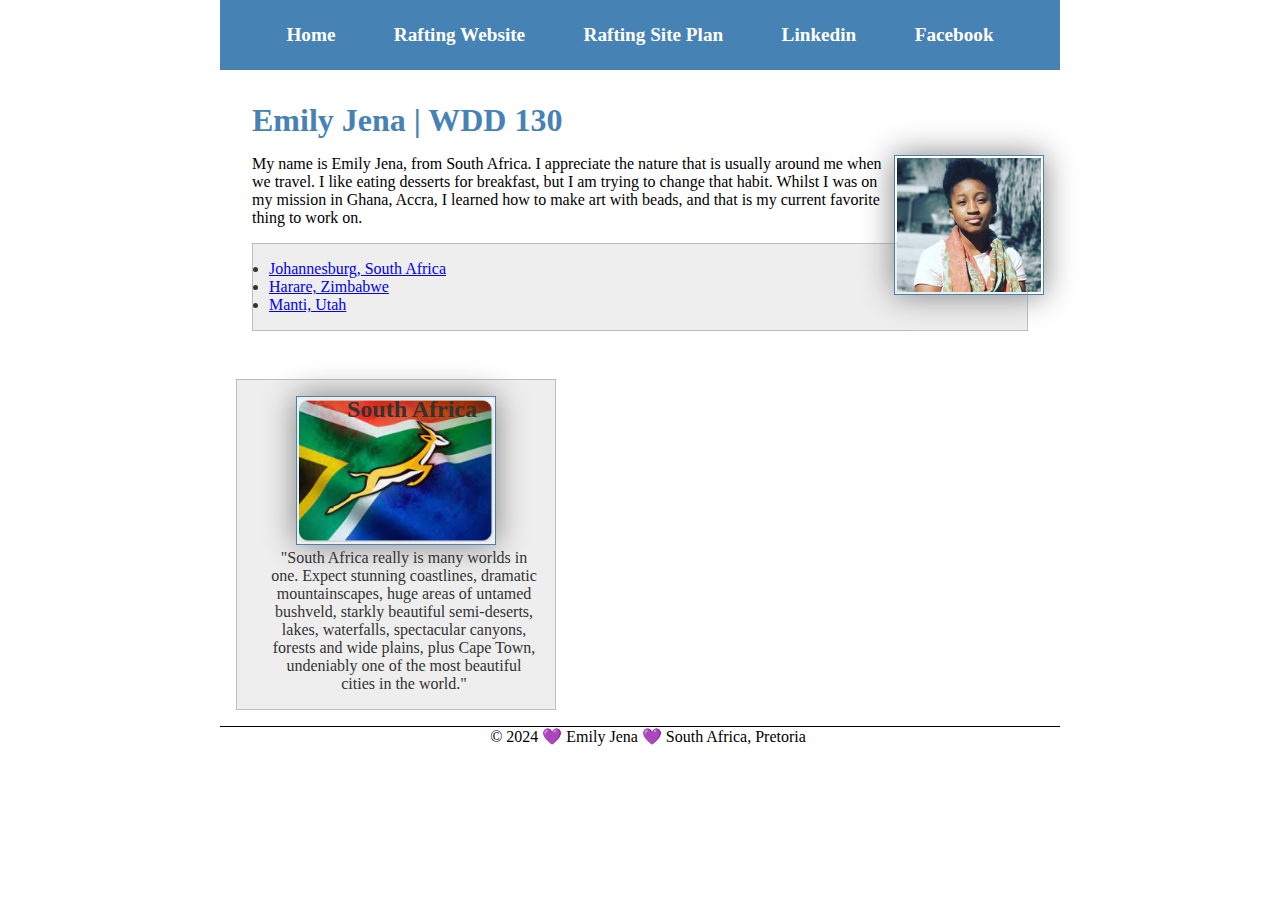
<file: index.html>
<!DOCTYPE html>
<html lang="en-US">
    <head>
        <meta charset="utf-8">
        <meta name="viewport" content="width=device-width,initial-scale=1.0">
        <title>Emily Jena | WDD 130</title>
        <link rel="stylesheet" href="styles/styles.css">
        <meta name="description" content="A web page of Emily Jena's about me information">
        <meta name="author" content="Emily Jena">
    </head>

    <body>
        <header>
            <nav>
                <a href="#">Home</a> <!-- Personal Note... The # value for the Home page href anchor link refers to the current page and will not reload the page.
                     This is the behavior and structure that we want.-->
                <a href="https://emily-jena.github.io/wdd130/wwr/about.html">Rafting Website</a>
                <a href="https://emily-jena.github.io/wdd130/wwr/site-plan-rafting.html">Rafting Site Plan</a>
                <a href="https://www.linkedin.com" target="_blank">Linkedin</a>
                <a href="https://www.facebook.com" target="_blank">Facebook</a>
            </nav>
        </header>

    <div class="grid">
        <main>
            <h1>Emily Jena | WDD 130</h1>
            <img src="images/profile.png" alt="My Name is Emily Jena" width="200">
            <p>
            My name is Emily Jena, from South Africa. I appreciate the nature that is usually around me when we travel.
             I like eating desserts for breakfast, but I am trying to change that habit. Whilst I was on my mission in Ghana, Accra, 
             I learned how to make art with beads, and that is my current favorite thing to work on.
            </p>

            <ul class="box">
                <li><a href="https://www.churchofjesuschrist.org/temples/details/johannesburg-south-africa-temple?lang=eng" target="_blank">Johannesburg, South Africa</a></li>
                <li><a href="https://www.churchofjesuschrist.org/temples/details/harare-zimbabwe-temple?lang=eng" target="_blank">Harare, Zimbabwe</a></li>
                <li><a href="https://www.churchofjesuschrist.org/temples/details/manti-utah-temple?lang=eng" target="_blank">Manti, Utah</a></li>
            </ul>
        </main>
    </div>
    <div class="grid">
        <aside class="box">
            <h2>South Africa</h2>
            <img src="images/south_africa.PNG" alt="A South African Flag">
            <p>"South Africa really is many worlds in one. Expect stunning coastlines, dramatic mountainscapes, huge areas of untamed bushveld, starkly beautiful semi-deserts, lakes, waterfalls, spectacular canyons, forests and wide plains, plus Cape Town, undeniably one of the most beautiful cities in the world."</p>
            <!--https://saspecialist.southafrica.net/za/en/topics/entry/top-10-reasons-to-visit-south-africa#:~:text=Scenic%20beauty%3A%20South%20Africa%20really,beautiful%20cities%20in%20the%20world.-->
            <!--link to south africa info-->
        </aside>
    </div>

        <footer>
            <p>&copy; 2024 💜 Emily Jena 💜 South Africa, Pretoria
            <!-- Personal Note... To display the copyright symbol, use the HTML entity &copy; or use a built-in emoji.
                Built-in Emoji Menu
                Windows: Hold the 🪟window key and press period (.)
                macOS: Hold down the following three keys at the same time: Command+Control+Spacebar or press the fn key.-->
            </p>
        </footer>

    </body>
    <!--Date Last Modified 26-01-2024 the page.-->
</html>
</file>
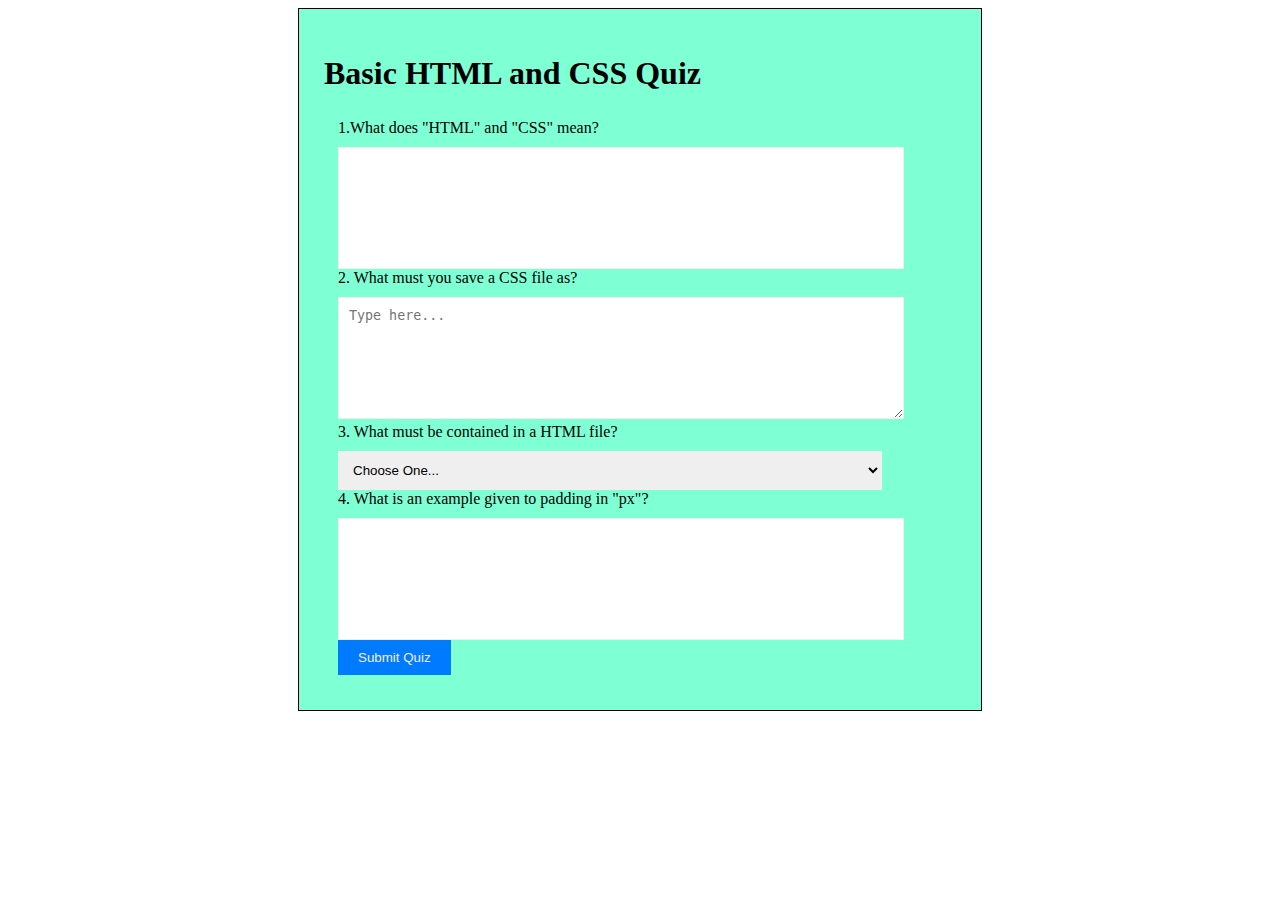
<file: quiz.html>
<!DOCTYPE html>
<html lang="en-US">
    <head>
        <meta charset="utf-8">
        <meta name="viewport" content="width=device-width,initial-scale=1.0">
        <title>W05: Course Home - Quiz Form</title>
        <link rel="stylesheet" href="styles/quiz.css">
        <meta name="description" content="">
        <meta name="author" content="Emily Jena">
    </head>

    <body>
        <header>            
        </header>

        <main>
            <form>
                <h1>Basic HTML and CSS Quiz</h1>
                    <fieldset>
                    <legend></legend>
                    <label for="q1">1.What does "HTML" and "CSS" mean?</label>
                    <input type="text" id="q1" name="q1">

                    <label for="q2">2. What must you save a CSS file as?</label>
                    <textarea id="q2" name="q2" rows="3"  placeholder="Type here..."></textarea>

                    <label for="q3">3. What must be contained in a HTML file?</label>
                    <select id="q3" name="q3">
                        <option value="" selected disabled>Choose One...</option>
                        <option value="CSS code">CSS code</option>
                        <option value="HTML code">HTML code</option>
                        <option value="JavaScript">JavaScript</option>
                        <option value="All of the above">All of the above</option>
                    </select>

                    <label for="q4">4. What is an example given to padding in "px"?</label>
                    <input type="number" id="q4" name="q4">

                    <button type="submit">Submit Quiz</button>
                </fieldset>
            </form>
        </main>

        <footer>

        </footer>
    </body>
</html>
</file>
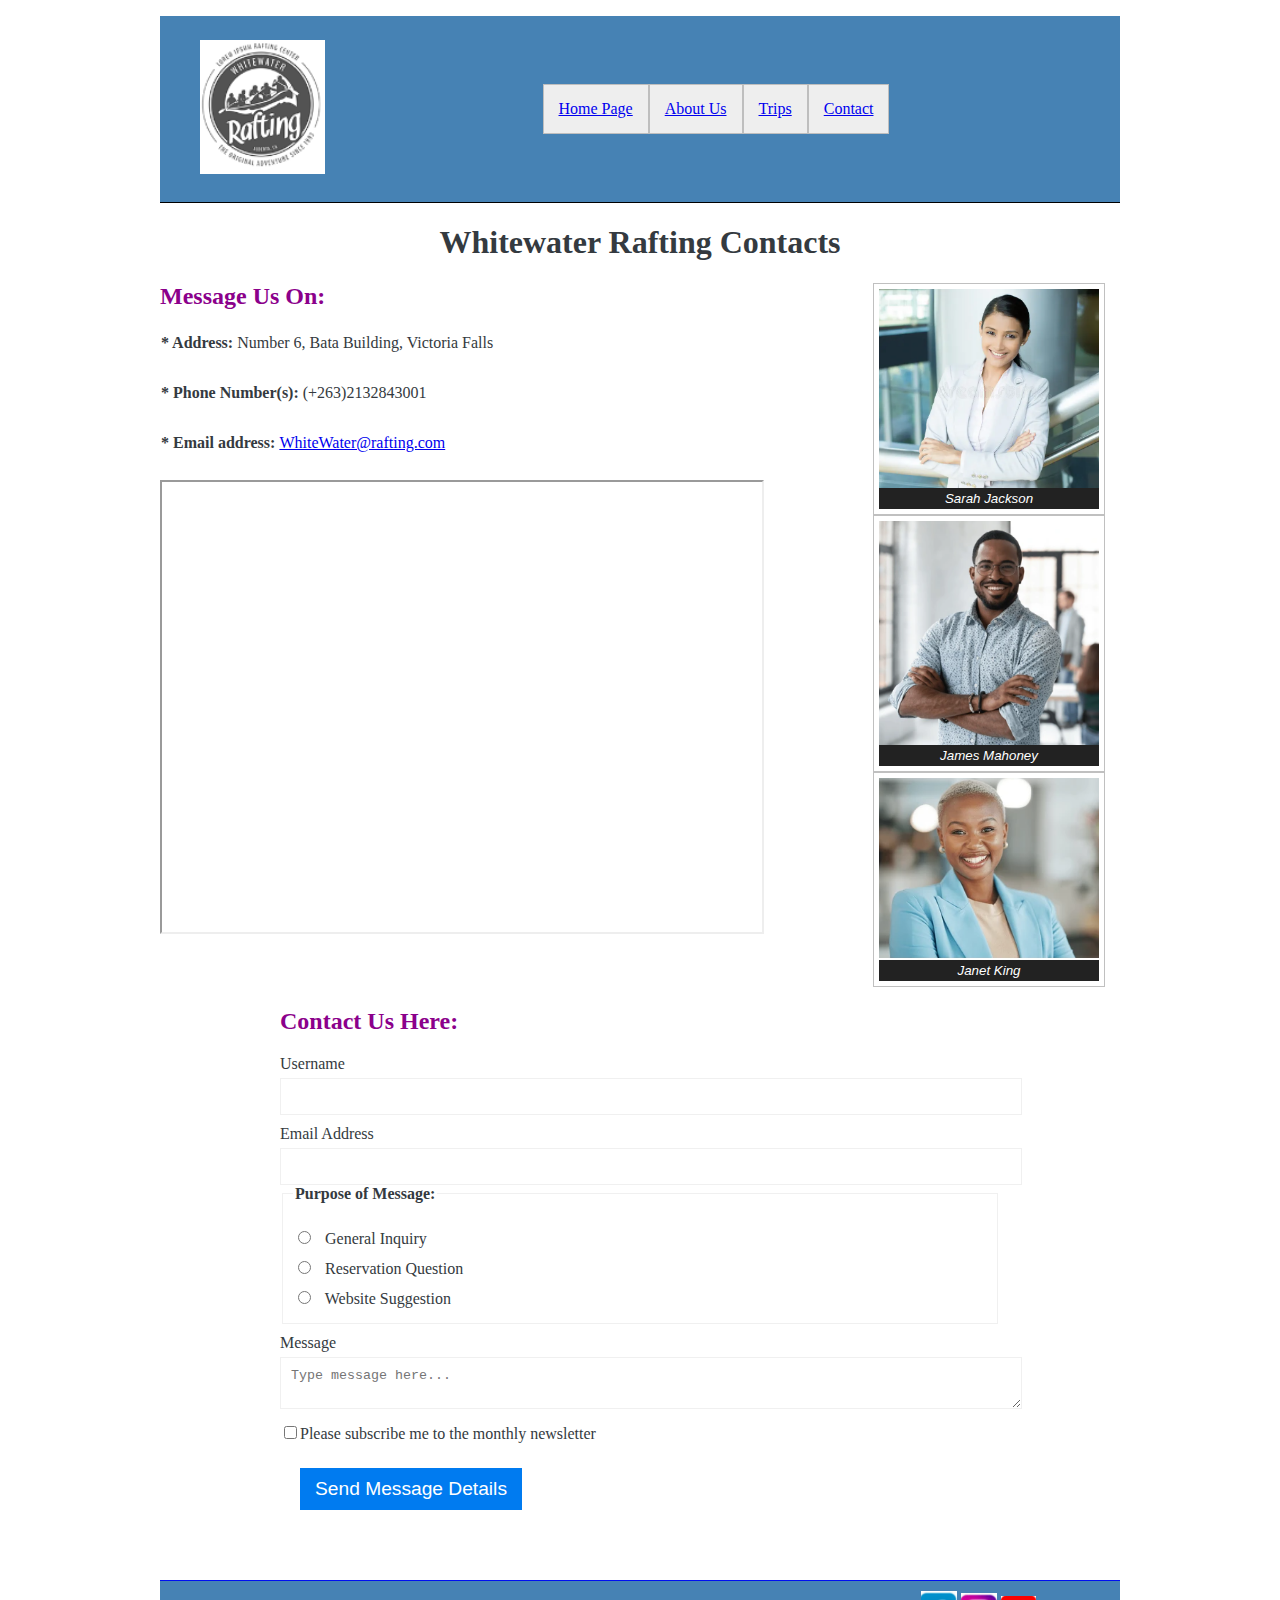
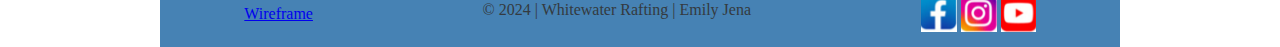
<file: wwr/contact.html>
<!DOCTYPE html>
<html lang="en-US">
    <head>
        <meta charset="utf-8">
        <meta name="viewport" content="width=device-width,initial-scale=1.0">
        <title>Contact Us | WhiteWater Rafting </title>
        <link rel="stylesheet" href="styles/rafting.css">
        <meta name="description" content="Page includes contact information and contact form, user can use to submit to ask about the company and services provided.">
        <meta name="author" content="Emily Jena">
    </head>

    <body class="box_parent">
            <header class="grid_header">
            <div class="logo"><img src="images/logo.PNG" alt="Rafting Site Logo"></div>
                <nav class="box_nav">
                    <div class="box_button"><a href="index.html">Home Page</a></div>
                    <div class="box_button"><a href="about.html">About Us</a></div>
                    <div class="box_button"><a href="trips.html">Trips</a></div>
                    <div class="box_button"><a href="#">Contact</a></div>
                </nav>
            </header>

        <main>
            <h1>Whitewater Rafting Contacts</h1>
            
            <div class="img_emp"> 
                <aside >
                    <figure><img src="images/sarah_jackson.PNG" alt="Employee 1: Sarah Jackson"><figcaption>Sarah Jackson</figcaption></figure>
    
                    <figure><img src="images/james_mahoney.PNG" alt="Employee 2: James Mahoney"><figcaption>James Mahoney</figcaption></figure>
    
                    <figure><img src="images/janet_king.PNG" alt="Employee 3: Janet King"><figcaption>Janet King</figcaption></figure>
                    
                </aside></div>

            <h2>Message Us On:</h2>

            <p><strong>* Address:  </strong>Number 6, Bata Building, Victoria Falls</p>

            <p><strong>* Phone Number(s):  </strong>
            (+263)2132843001</p>

            <p><strong>* Email address: </strong><a href="mailto:">WhiteWater@rafting.com</a></p>
          
           <div class="map"> <!--google map embedding. Go to google maps, "options" and select "Share or embed"--> 
            <iframe src="https://www.google.com/maps/embed?pb=!1m18!1m12!1m3!1d15184.360173799283!2d25.819739055419927!3d-17.9279537!2m3!1f0!2f0!3f0!3m2!1i1024!2i768!4f13.1!3m3!1m2!1s0x194fe5457aa6a3fd%3A0xe4649cf899af524f!2sShockwave%20Victoria%20Falls%20Whitewater%20Rafting%20Adventures!5e0!3m2!1sen!2sza!4v1707509688431!5m2!1sen!2sza" width="600" height="450" allowfullscreen="" loading="lazy" referrerpolicy="no-referrer-when-downgrade"></iframe>
           </div>
       
           <form>
                <h2>Contact Us Here:</h2>

                    <label for="username">Username</label>
                    <input type="text" id="username" name="username">

                    <label for="email">Email Address</label>
                    <input type="email" id="email" name="email">

                <fieldset> <!--Insert for Radio buttons-->
                    <legend>Purpose of Message:</legend>
                    <label for="purpose-inquiry">
                      <input type="radio" id="purpose-inquiry" name="purpose" value="inquiry" required>
                      General Inquiry
                    </label>
                    <label for="purpose-reservation">
                      <input type="radio" id="purpose-reservation" name="purpose" value="reservation">
                      Reservation Question
                    </label>
                    <label for="purpose-suggestion">
                      <input type="radio" id="purpose-suggestion" name="purpose" value="suggestion">
                      Website Suggestion
                    </label>
                  </fieldset>

                    <label for="message">Message</label>
                    <textarea id="message" name="message" placeholder="Type message here..." required ></textarea>

                    <label for="subscribe">
                        <input type="checkbox" id="subscribe" name="subscribe">Please subscribe me to the monthly newsletter</label>
                    
                    <button type="submit">Send Message Details</button>
            </form>
            
        </main>
        
            <footer class="box_footer">
                <a href="images/contact_wireframe.jpeg" target="_blank">Wireframe</a>

                <p>&copy; 2024 | Whitewater Rafting | Emily Jena</p>
                
            <nav class="sociallinks"> 
                <a href="https://www.facebook.com"><img src="images/facebook.PNG" alt="Graphic link to Facebook"></a>
                <a href="https://www.instagram.com"><img src="images/instagram.PNG" alt="Graphic link to Instagram"></a>
                <a href="https://www.youtube.com"><img src="images/youtube.PNG" alt="Graphic link to Youtube"></a>
            </nav>               
            </footer>
    </body>
</html>
</file>
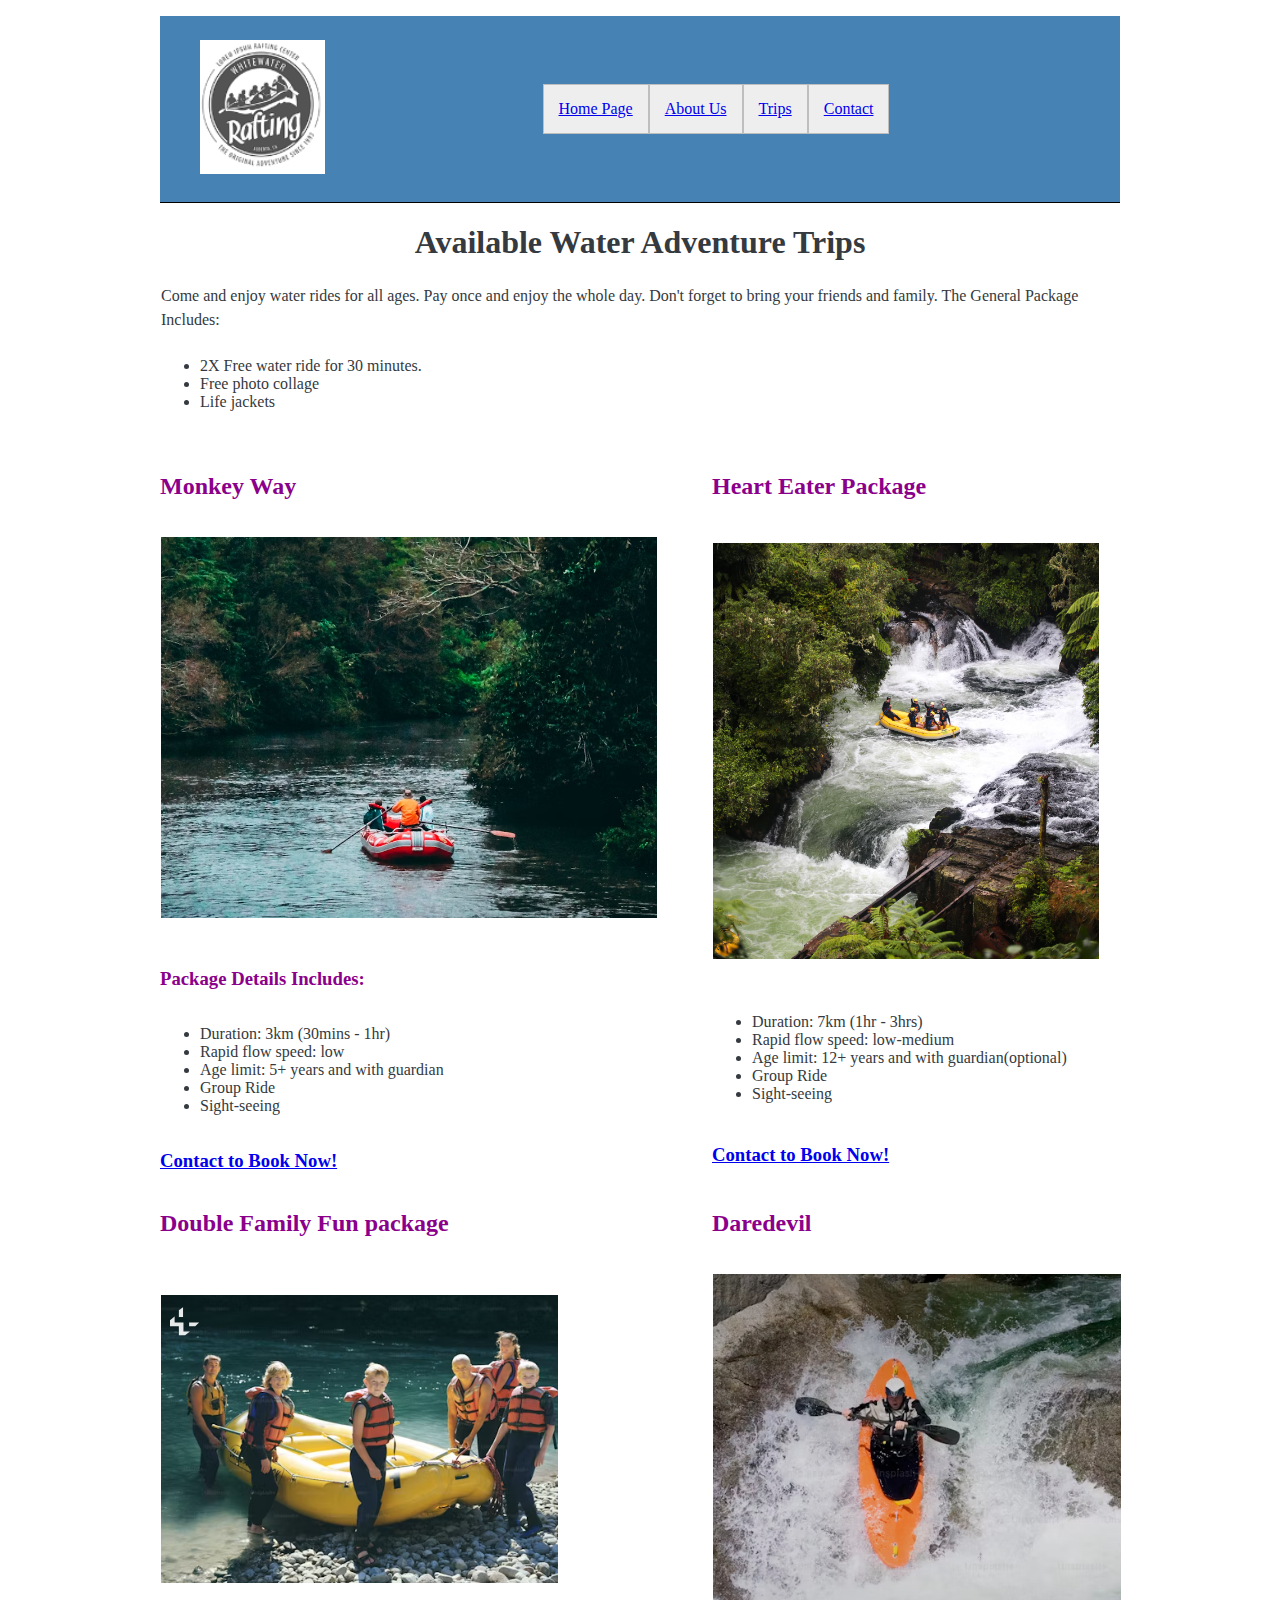
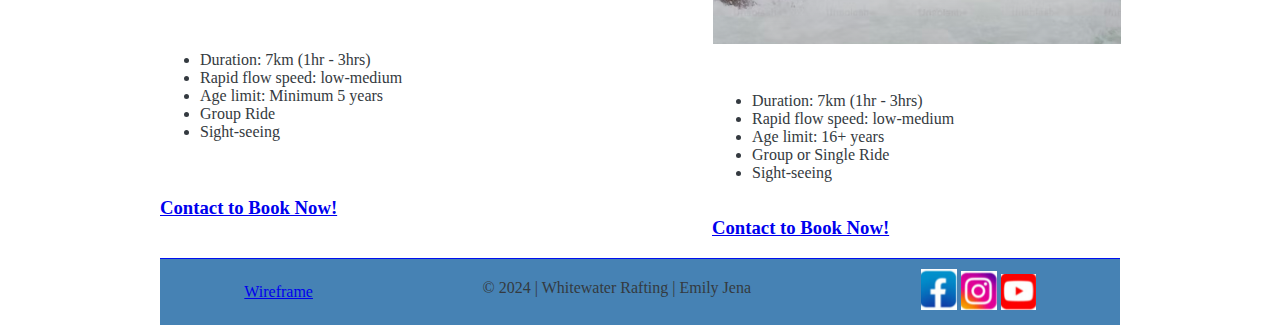
<file: wwr/trips.html>
<!DOCTYPE html>
<html lang="en-US">
    <head>
        <meta charset="utf-8">
        <meta name="viewport" content="width=device-width, initial-scale=1.0">
        <title>Trips | Emily Jena</title>
        <link href="styles/rafting.css" rel="stylesheet">
        <meta name="description" content="">
        <meta name="author" content="Emily Jena">
    </head>

        <body class="box_parent">

            <header class="grid_header">
            <div class="logo"><img src="images/logo.PNG" alt="Rafting Site Logo"></div>
                <nav class="box_nav">
                    <div class="box_button"><a href="index.html">Home Page</a></div>
                    <div class="box_button"><a href="about.html">About Us</a></div>
                    <div class="box_button"><a href="#">Trips</a></div>
                    <div class="box_button"><a href="contact.html">Contact</a></div>
                </nav>
            </header>

            <main>
                <h1>Available Water Adventure Trips</h1>
                <p>Come and enjoy water rides for all ages. Pay once and enjoy the whole day.  
                   Don't forget to bring your friends and family. The General Package Includes:
                    <ul>
                        <li>2X Free water ride for 30 minutes.</li>
                        <li>Free photo collage</li>
                        <li>Life jackets</li>
                    </ul>
                </p>        

                <div class="grid_container">
                    <div class="trips-1">
                        <h2>Monkey Way</h2>
                        <p><img src="images/monkeyway_trip.PNG" alt="The Monkey way water rafting trip for children ages 5+, low risk"></p>
                        <h3>Package Details Includes:</h3>
                            <ul>
                                <li>Duration: 3km (30mins - 1hr)</li>
                                <li>Rapid flow speed: low</li>
                                <li>Age limit: 5+ years and with guardian </li>
                                <li>Group Ride</li>
                                <li>Sight-seeing</li>
                            </ul>      
                            <h3><div class="button"><a href="contact.html">Contact to Book Now!</a></div></h3> 
                    </div> <!--kids Ages 5+ -->

                    <div class="trips-2">
                        <h2>Heart Eater Package</h2>
                        <p><img src="images/hearteater_trip.PNG" alt="The Heart Eater water rafting trip for children ages 12+, low-medium risk"></p>
                        <ul>
                            <li>Duration: 7km (1hr - 3hrs)</li>
                            <li>Rapid flow speed: low-medium</li>
                            <li>Age limit: 12+ years and with guardian(optional) </li>
                            <li>Group Ride</li>
                            <li>Sight-seeing</li>
                        </ul>  
                        <h3><div class="button"><a href="contact.html">Contact to Book Now!</a></div></h3> 
                    </div> <!-- Ages 12+ -->
                   
                    <div class="trips-3">
                        <h2>Double Family Fun package</h2>
                        <p><img src="images/fam_trip.PNG" alt="The Double Family Fun water rafting trip for family package of all ages, low-medium risk"></p>
                        <ul><li>Duration: 7km (1hr - 3hrs)</li>
                            <li>Rapid flow speed: low-medium</li>
                            <li>Age limit: Minimum 5 years </li>
                            <li>Group Ride</li>
                            <li>Sight-seeing</li>
                        </ul>
                        <h3><div class="button"><a href="contact.html">Contact to Book Now!</a></div></h3> 
                    </div> <!--Family All Ages-->
                    
                    <div class="trips-4">
                        <h2>Daredevil</h2>
                        <p><img src="images/daredevil_trip.PNG" alt="The Daredevil water rafting trip for ages 16+, high risk"></p>
                        <ul><li>Duration: 7km (1hr - 3hrs)</li>
                            <li>Rapid flow speed: low-medium</li>
                            <li>Age limit: 16+ years </li>
                            <li>Group or Single Ride</li>
                            <li>Sight-seeing</li>
                        </ul>
                        <h3><div class="button"><a href="contact.html">Contact to Book Now!</a></div></h3> 
                    </div> <!--High risk 16+ -->               
                </div>

            </main>   

            <footer class="box_footer">
            <a href="images/trips_wireframe.html" target="_blank">Wireframe</a>


                <p>&copy; 2024 | Whitewater Rafting | Emily Jena</p>
            <nav class="sociallinks"> 
                <a href="https://www.facebook.com"><img src="images/facebook.PNG" alt="Graphic link to Facebook"></a>
                <a href="https://www.instagram.com"><img src="images/instagram.PNG" alt="Graphic link to Instagram"></a>
                <a href="https://www.youtube.com"><img src="images/youtube.PNG" alt="Graphic link to Youtube"></a>
            </nav>               
            </footer>
        </body>
</html>
</file>
<file: styles/styles.css>
* {
    margin: 0;
    padding: 0;
    box-sizing: border-box;
}

nav {
    background-color: steelblue;
    padding: 1rem;
    display: flex;
    justify-content: space-evenly;
    align-items: center;

}

nav a {
    color: white;
    display: block;
    padding: 0.5rem;
    text-decoration: none;
    font-size: 1.2rem;
    font-weight: 700;
}

h1 {
    color: steelblue;
    padding: 1rem;
    border: #000;
}

img {
    width: 150px;
    height: auto;
    border: 1px solid steelblue;
    padding: 2px;
    box-shadow: 0 0 30px gray;
}

p {
padding: 10px;
margin-left: 1rem;
}

main {
    max-width: 840px;
    margin: 1rem;
    grid-column: 2/3;
}

aside {
    width: 20rem;
   /* margin: 1rem;
    border: 1px solid rgb(0, 0, 0, 0.2);
    padding: 1rem; 
    background-color: #eee;
    color: #333;*/ /*depulicate in the .box selector.*/
    text-align: center;
    position: relative;
    grid-column: 1/2;
    grid-row: 1/2;
}

aside h2 {
   width: 100%;
   height: auto;
   position: absolute;
}

aside img {
width: 200px;
height: auto;
}

main img {
    width: 150px;
    height: auto;
    float: right;
}

p {
    padding: 0;
}

footer {
    margin-top: 15px;
    border-top: 1px solid #000;
    text-align: center;
}

/*Class Selectors*/

.box {
    margin: 1rem;
    padding: 1rem;
    border: 1px solid rgb(0, 0, 0, 0.2);
    background-color: #eee;
    color: #333;
}

header, footer {
    max-width: 840px;
    margin: 0 auto;
}

.grid {
    display: grid;
    align-items: center;
}

header, .grid, footer {
    max-width: 840px;
    margin: 0 auto;
}
</file>
<file: styles/quiz.css>
form {
    width: 50%; 
    margin: 0 auto; 
    padding: 25px; 
    border: 1px solid #000; 
    background-color: aquamarine;
  }
  
  
  fieldset {
    border: none; /*Clear border table for contents*/
  }
  
  legend {
    font-size: 1.5em; 
  }
  
  label {
    display: block; 
    margin-bottom: 10px; 
  }
  
  input, textarea  {
    width: 90%;
    height: 100px;
    padding: 10px; 
    border: 1px solid #f0f0f0;
  }
  
  select {
    width: 90%;
    padding: 10px; 
    border: 1px solid #f0f0f0;
  }

  button {
    background-color: #007bff; 
    color: #f0f0f0; 
    border: none; 
    padding: 10px 20px; 
    cursor: pointer; /* Indicate the button is clickable */
  }
</file>
<file: wwr/styles/rafting.css>
@import url('https://fonts.googleapis.com/css2?family=SourceSerif4&family=Dosis&display=swap');

:root {
    --primary-color: #8B008B;
    --secondary-color: #000080;
    --text-color: #343a40;
    --background-color: #fff;
    --theme-color: steelblue;
    }

    /*Other settings*/
    h1 {
        font-size: 2rem;
        font-family: var(--heading-font);
        text-align: center;
    }
    h2, h3, h4, h5, h6 {
        font-weight: 700;
        color: var(--primary-color);
        font-family: var(--heading-font);
    }

    body {
        font-family: var(--paragraph-font);
        color: var(--text-color);
        background-color: var(--background-color);
        max-width: 960px;
        margin: auto;
    }

    p {
        padding: 1px;
        font-size: 16px;
        margin-bottom: 1.5rem;
        line-height: 1.5;
    }

    a.sociallink {
        text-decoration: none; /*removes underlines*/
        color: var(--secondary-color);
    }

    /*header*/

     /* .box_parent{
    display: grid;
    grid-template-columns: auto;
    justify-content: space-around;
   }*/

   .grid_header{
    display: grid;
    grid-template-columns: 1fr 5fr;
    justify-content: space-between;
    border-bottom: 1.5px solid #000; 
    background-color: var(--theme-color);
   }
   .box_nav {
    display: flex;
    justify-content: center; /*Centers the button*/
    align-items: center;
    flex-direction: row;
    color: #333;
   }

   .box_button {
    display: flex;
    align-items: center;
    justify-content: center;
    border: 1.5px solid rgb(0, 0, 0, 0.2);
    background-color: #eee;
    padding: 15px;
   }
    header {
        background-color: var(--accent1-color);
        padding: 2.5%;
        margin: 1rem auto;
	    display: grid;
	    grid-template-columns: 120px 1fr 2fr;
	    align-items: center;
	    border-bottom: 1px solid #ccc;
	    max-width: 1000px;
    }

    /* body*/
    .hero {
        position: relative;
        background-image: url("hero.PNG");
        background-size: cover;
        background-position: center; 
    }

    .hero h1, .hero article {
        position: absolute;
        top: 50%;
        left: 50%;
        padding: 1em;
        background-color: #D3D3D3;
    }

    .hero img {       
        display: block;
        width: 100%;
        height: auto; 
    }

   .hero article img {
        float: right;
        margin-left: 1em;
   }

   .box_button1 {
    display: flex;
    align-items: center;
    justify-content: space-evenly;
    border: 1.5px solid rgb(0, 0, 0, 0.2);
    background-color: #eee;
}

   .box_main{
    display: flex;
    order: 1;
    flex-wrap: wrap;
   }
   
   .box_img{
    display: flex;
    align-items: stretch;
    justify-content: space-around;
    flex-direction: row;
    flex-wrap: nowrap;
    border: 1.5px solid rgb(0, 0, 0, 0.2);
   }

   /*footer*/
   .box_footer{
    display: flex;
    grid-template-columns: 1fr 5fr;
    justify-content: space-around;
    align-items: center;
    border-top: 1.5px solid #000ff0; 
    background-color: var(--theme-color);
   }

   .logo img {
	margin: 0 0.25rem 0 1rem;
	width: 125px;
	height: auto;
}

   nav {
	text-align: right;
}

.navigation {
	display: flex;
	list-style: none;
}

.navigation li {
	flex: 1 1 100%;
}

.navigation a {
	display: block;
	color: navy;
	padding: 20px;
	text-decoration: none;
}

.navigation a:hover {
	color: tomato;
	font-weight: 700;
	text-decoration: underline;
}

figure {
    border: thin #c0c0c0 solid;
    display: flex;
    flex-flow: column;
    padding: 5px;
    max-width: 220px;
    margin: auto;
  }

  h1 {
    display: grid;
    grid-column-start: 1;
    align-self: center;
  }

  figcaption {
    background-color: #222;
    color: #fff;
    font: italic smaller sans-serif;
    padding: 3px;
    text-align: center;
  }

  .grid_section{
    display: grid;
    grid-template-columns: 1fr 1fr 1fr;
    grid-template-rows: 50% 50%;   
   }

   .flex_section{
   display: flex;
    flex-direction: column;
   align-content: center;
   max-width: 200px;
   justify-content: space-evenly;
   }

  article{ display: flex;
        align-content: flex-start;
        flex-direction: column-reverse;
        justify-content: center;
        
    }

  form {
        padding: 50px;
        margin: 0 auto;
        max-width: 75%;
    }

    label {
        display: block;
        margin-bottom: 5px;
        margin-top: 10px;
    }

      
  input[type="text"], textarea, input[type="email"]  {
    width: 100%;
    padding: 10px; 
    border: 1px solid #f0f0f0;
  }

  fieldset {
    border: 1px solid #f0f0f0;
    margin-bottom: 5px;
    padding: 10px;
  }

  legend {
    margin-bottom: 5px;
    font-weight: bold;
  }

  input[type="radio"] {
    margin-right: 10px;
  }

  label[for="subscribe"] {
    display: block; /* Checkbox and message aligns */
    margin-bottom: 5px;
  }

  button {
    background-color: #007bf0;
    color: #fff;
    border: none;
    padding: 10px 15px;  
    margin:20px; 
    font-size: larger;  
  }
  .adv_button {
    background-color: #007bf0;
    color: #fff;
    border: none;
    padding: 15px 25px;  
    margin:20px; 
    font-size: larger;  
  }

  .img_emp {
    display: grid;
    align-items: center;
    float:right;
    margin-right: 15px;     
  }

  .grid_container {
    display: grid;
    grid-template-columns:1fr 1fr;
    grid-template-rows: auto;
  }

.trips-1, .trips-3 {
  display: grid;
  padding-right: 25px; 
}

.trips-2,.trips-4 {
  display: grid;
  padding-left: 25px; 
}

.trip_button {
  background-color: #eee;
  color: #fff;
  border: none;
  padding: 10px 10px;   
  float: right;
}
</file>
